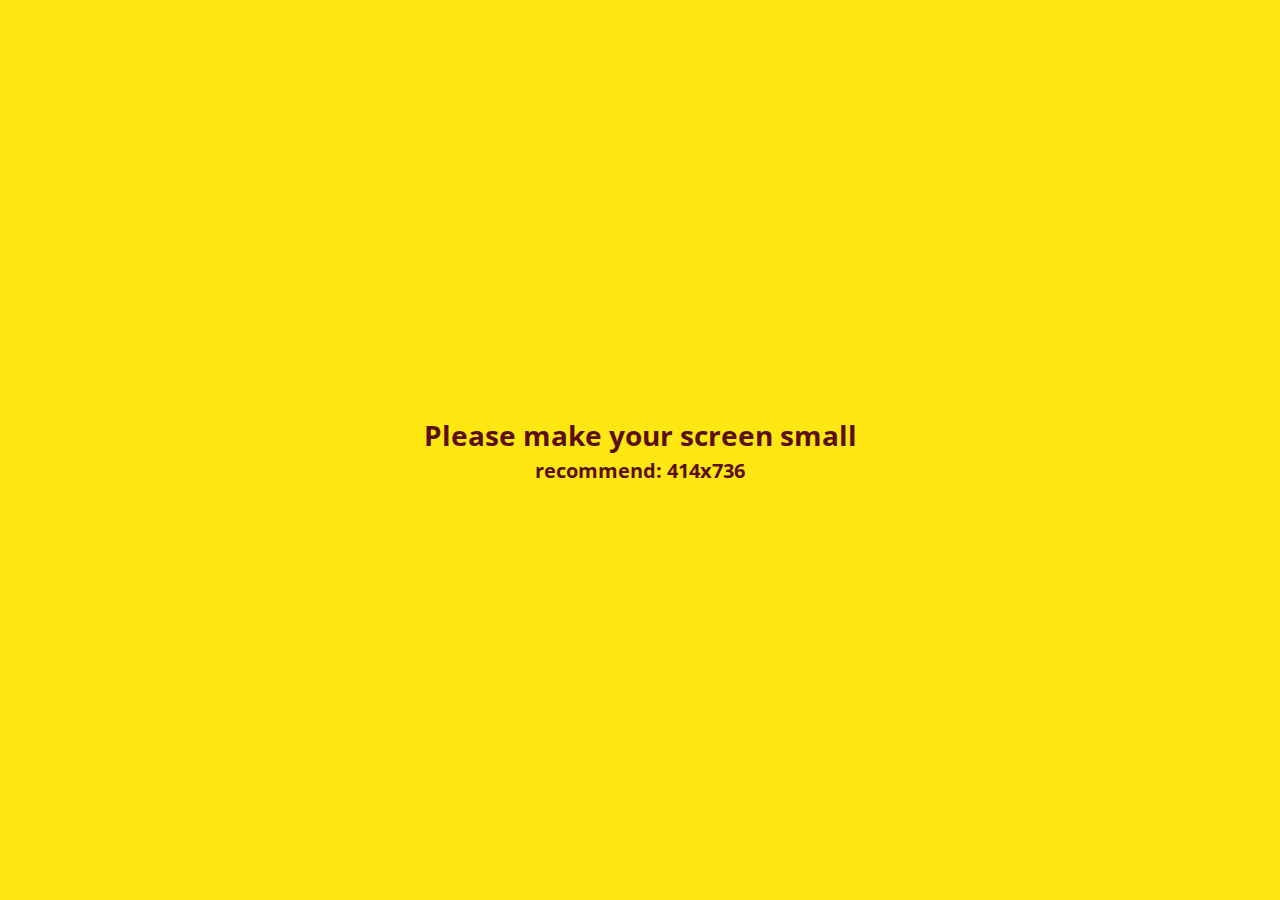
<file: index.html>
<!DOCTYPE html>
<html lang="en">

<head>
    <meta charset="UTF-8" />
    <meta name="viewport" content="width=device-width, initial-scale=1.0" />
    <meta http-equiv="X-UA-Compatible" content="ie=edge" />
    <link href="src/styles.css" rel="stylesheet" />
    <link href="https://use.fontawesome.com/releases/v5.8.1/css/all.css" rel="stylesheet"
        integrity="sha384-50oBUHEmvpQ+1lW4y57PTFmhCaXp0ML5d60M1M7uH2+nqUivzIebhndOJK28anvf" crossorigin="anonymous" />
    <title>Login | Kakao Clone</title>
</head>

<body class="login">
    <div class="statusbar">
        <div class="statusbar__column">
            <span class="statusbar__clock">
                11:19
            </span>
        </div>
        <div class="statusbar__column">
            <i class="far fa-clock"></i>
            <i class="fas fa-wifi"></i>
            <i class="fas fa-signal"></i>
            <i class="fas fa-battery-three-quarters"></i>
        </div>
    </div>

    <div class="login__body">
        <div class="background"></div>

        <div class="logo">
            <i class="fas fa-sms"></i>
        </div>
        <div class="login__form">
            <form action="friends.html">
                <input type="text" name="email" placeholder="Email"><br>
                <input type="password" name="password" placeholder="Password"><br>
                <a href="friends.html"><input type="submit" value="Log In" class="submit"></a><br>
                <div class="remember"><input type="checkbox" checked="checked"><span>Automatically log in and
                        lock</span></div>
            </form>
        </div>
        <footer>
            <span>Find My Kakao Account | Reset Password</span>
        </footer>\
    </div>
    <!-- Media Query for big screen -->
    <div class="bigScreen">
        <span class="bigScreen__text">
            Please make your screen small
        </span>
        <span class="bigScreen__text">
            recommend: 414x736
        </span>
    </div>
</body>

</html>
</file>
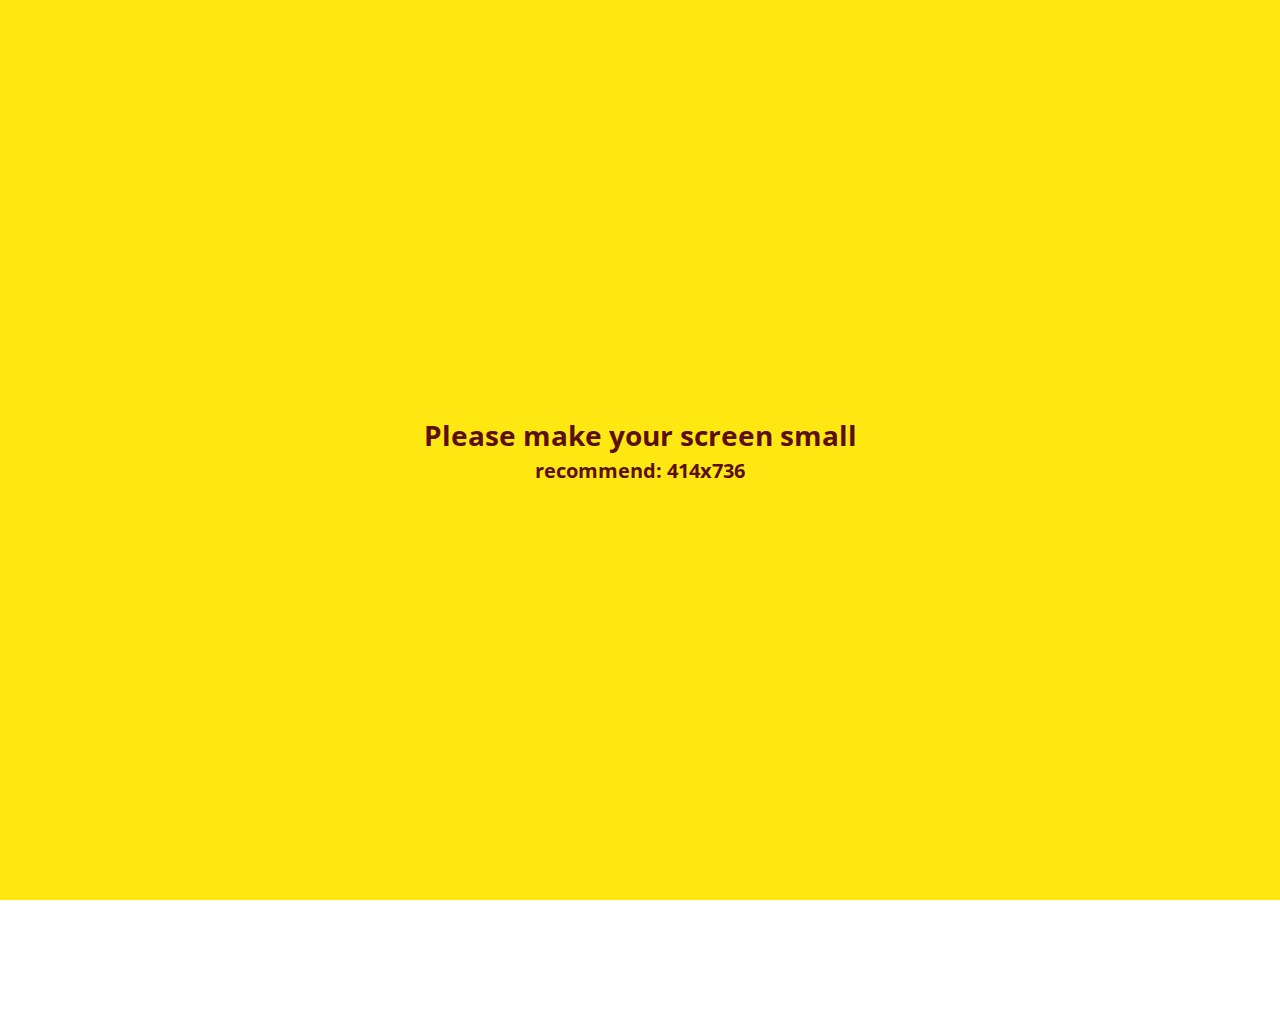
<file: chat.html>
<!DOCTYPE html>
<html lang="en">

<head>
  <meta charset="UTF-8" />
  <meta name="viewport" content="width=device-width, initial-scale=1.0" />
  <meta http-equiv="X-UA-Compatible" content="ie=edge" />
  <link rel="stylesheet" href="src/styles.css" />
  <link rel="stylesheet" href="https://use.fontawesome.com/releases/v5.8.1/css/all.css"
    integrity="sha384-50oBUHEmvpQ+1lW4y57PTFmhCaXp0ML5d60M1M7uH2+nqUivzIebhndOJK28anvf" crossorigin="anonymous" />
  <title>Chat | Kakao Clone</title>
</head>

<body class="chat-body">
  <div class="header-wrapper">
    <div class="statusbar">
      <div class="statusbar__column">
        <span class="statusbar__clock">
          11:19
        </span>
      </div>
      <div class="statusbar__column">
        <i class="far fa-clock"></i>
        <i class="fas fa-wifi"></i>
        <i class="fas fa-signal"></i>
        <i class="fas fa-battery-three-quarters"></i>
      </div>
    </div>

    <header class="header">
      <div class="header__header-column">
        <a href="chats.html" class="header__icon header__back-btn">
          <i class="fas fa-arrow-left"></i>
        </a>
        <h1 class="header__title">Thanos</h1>
      </div>
      <div class="header__header-column">
        <span class="header__icon"><i class="fas fa-search"></i></span>
        <span class="header__icon"><i class="fas fa-bars"></i></span>
      </div>
    </header>
  </div>
  </div>

  <main class="chat-screen">
    <ul class="chat__messages">
      <span class="chat__timestamp">Friday April 26, 2019</span>

      <li class="incoming-msg msg">
        <img src="images/avatar10.png" class="m-avatar msg__avatar" />
        <div class="msg__content">
          <span class="msg__author">Thanos</span>
          <span class="msg__bubble">
            It was. And it was beautiful. Titan was like most planets. Too many mouths, and not enough to go around. And
            when we faced extinction, I offered a solution.
          </span>

        </div>
      </li>
      <li class="sent-msg msg">
        <div class="msg__content">
          <span class="msg__bubble">
            Genocide.
          </span>
        </div>
      </li>
      <li class="incoming-msg msg">
        <img src="images/avatar10.png" class="m-avatar msg__avatar" />
        <div class="msg__content">
          <span class="msg__author">Thanos</span>
          <span class="msg__bubble">
            But at random, dispassionate, fair to rich and poor alike. They called me a madman. And what I predicted
            came to pass.
          </span>

        </div>
      </li>
      <li class="sent-msg msg">
        <div class="msg__content">
          <span class="msg__bubble">
            Congratulations. You’re a prophet.
          </span>
        </div>
      </li>
      <li class="incoming-msg msg">
        <img src="images/avatar10.png" class="m-avatar msg__avatar" />
        <div class="msg__content">
          <span class="msg__author">Thanos</span>
          <span class="msg__bubble">
            I’m a survivor.
          </span>
        </div>
      </li>
      <li class="sent-msg msg">
        <div class="msg__content">
          <span class="msg__bubble">
            Who wants to murder trillions.
          </span>
        </div>
      </li>
      <li class="incoming-msg msg">
        <img src="images/avatar10.png" class="m-avatar msg__avatar" />
        <div class="msg__content">
          <span class="msg__author">Thanos</span>
          <span class="msg__bubble">
            With all six stones, I could simply snap my fingers, and they would all cease to exist. I call that…Mercy.
          </span>

        </div>
      </li>
      <li class="sent-msg msg">
        <div class="msg__content">
          <span class="msg__bubble">
            And then what?
          </span>
        </div>
      </li>
      <li class="incoming-msg msg">
        <img src="images/avatar10.png" class="m-avatar msg__avatar" />
        <div class="msg__content">
          <span class="msg__author">Thanos</span>
          <span class="msg__bubble">
            I finally rest…And watch the sun rise on a grateful universe. The hardest choices require the strongest
            wills.
          </span>
        </div>
      </li>
    </ul>
  </main>

  <div class="chat__type-container">
    <div class="chat__icon-left chat__icon">
      <i class="far fa-plus-square"></i>
    </div>
    <div class="chat__icon-right chat__icon">
      <span class="chat__write-icon"><i class="far fa-smile-wink"></i></span>
      <span class="chat__write-icon"><i class="fas fa-microphone"></i></span>
    </div>
    <input type="text" class="chat__type" class="chat__type-input" placeholder="message" />
  </div>  

  <!-- Media Query for big screen -->
  <div class="bigScreen">
    <span class="bigScreen__text">
        Please make your screen small
    </span>
    <span  class="bigScreen__text">
        recommend: 414x736
    </span>
  </div>
</body>

</html>
</file>
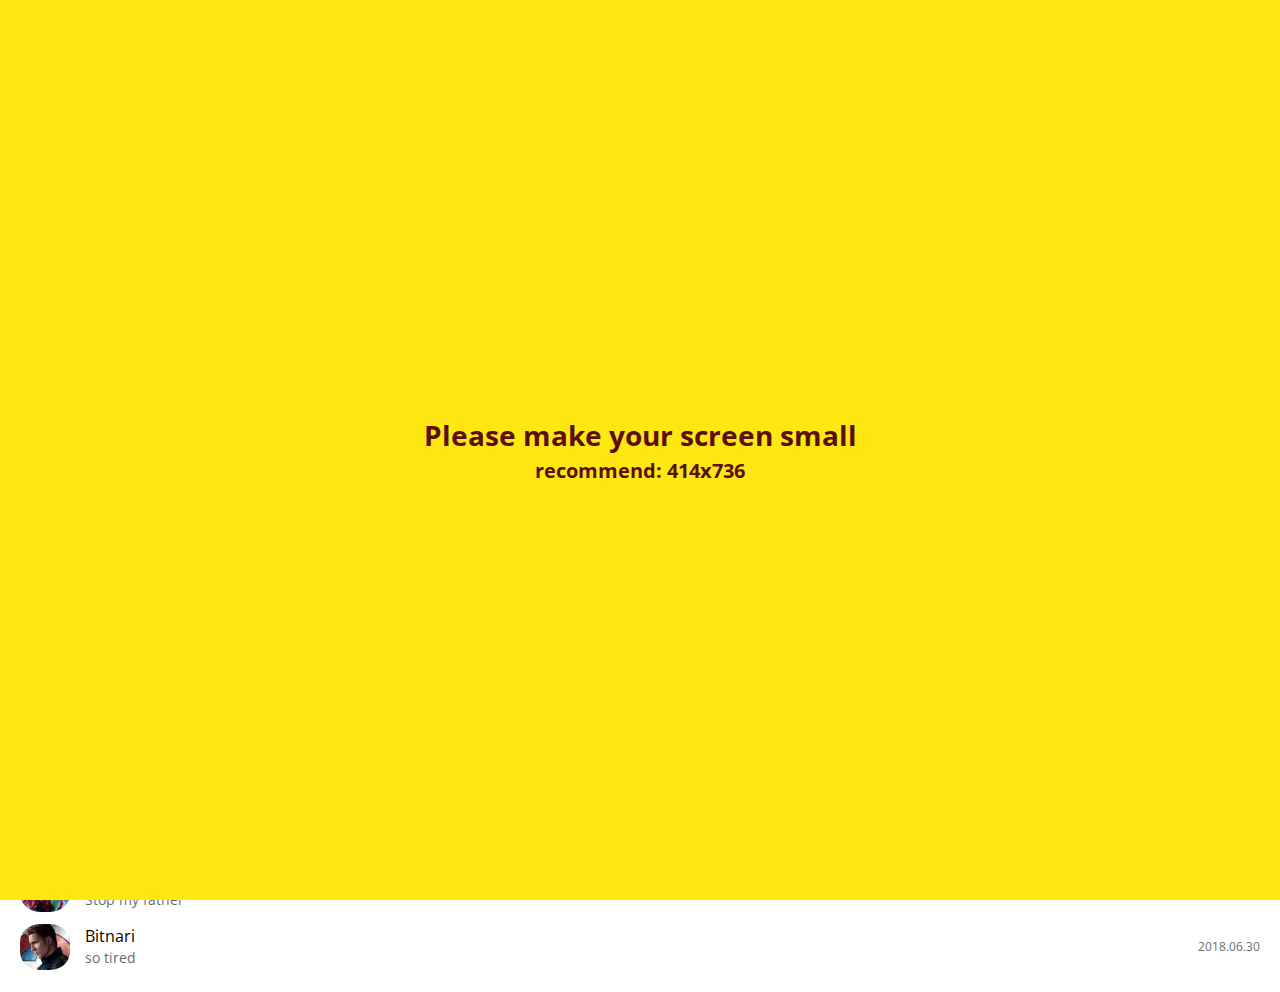
<file: chats.html>
<!DOCTYPE html>
<html lang="en">

<head>
    <meta charset="UTF-8">
    <meta name="viewport" content="width=device-width, initial-scale=1.0">
    <meta http-equiv="X-UA-Compatible" content="ie=edge">
    <link href="src/styles.css" rel="stylesheet">
    <link href="https://use.fontawesome.com/releases/v5.8.1/css/all.css" rel="stylesheet"
        integrity="sha384-50oBUHEmvpQ+1lW4y57PTFmhCaXp0ML5d60M1M7uH2+nqUivzIebhndOJK28anvf" crossorigin="anonymous">
    <title>Chats | Kakao Clone</title>
</head>

<body>
    <div class="header-wrapper">
        <div class="statusbar">
            <div class="statusbar__column">
                <span class="statusbar__clock">
                    11:19
                </span>
            </div>
            <div class="statusbar__column">
                <i class="far fa-clock"></i>
                <i class="fas fa-wifi"></i>
                <i class="fas fa-signal"></i>
                <i class="fas fa-battery-three-quarters"></i>
            </div>
        </div>

        <header class="header">
            <div class="header__header-column">
                <h1 class="header__title">
                    Chats
                </h1>
            </div>
            <div class="header__header-column">
                <span class="header__icon"><i class="fas fa-search"></i></span>
                <span class="header__icon"><i class="far fa-comment"></i></span>
                <span class="header__icon"><i class="fas fa-cog"></i>
                </span></div>
        </header>
    </div>

    <main class="chats">
        <ul class="chats__list">

            <li class="chats__chat chat">
                <a href="chat.html">
                    <div class="chats__chat friend friend-lg">
                        <div class="friend__column">
                            <img class="m-avatar friend__avatar" src="images/avatar10.png">
                            <div class="friend__content">
                                <span class="friend__name">
                                    Thenos
                                </span>
                                <span class="friend__preview">
                                    I could snap my fingers...
                                </span></div>
                        </div>
                        <div class="friend__column">
                            <span class="chat__timestamp">11:18</span>

                        </div>
                    </div>
                </a>
            </li>

            <li class="chats__chat chat">
                <a href="chat.html">
                    <div class="chats__chat friend friend-lg">
                        <div class="friend__column">
                            <img class="m-avatar friend__avatar" src="images/Selection_022.png">
                            <div class="friend__content">
                                <span class="friend__name">
                                    Pepper Pott
                                </span>
                                <span class="friend__preview">
                                    Did you find him?
                                </span>
                            </div>
                        </div>
                        <div class="friend__column">
                            <span class="chat__timestamp">yesterday</span>
                        </div>
                    </div>
                </a>
            </li>

            <li class="chats__chat chat">
                <a href="chat.html">
                    <div class="chats__chat friend friend-lg">
                        <div class="friend__column">
                            <img class="m-avatar friend__avatar" src="images/Selection_023.png">
                            <div class="friend__content">
                                <span class="friend__name">
                                    Stan Lee
                                </span>
                                <span class="friend__preview">
                                    You alwasy spot me!
                                </span>
                            </div>
                        </div>
                        <div class="friend__column">
                            <span class="chat__timestamp">May 7</span>
                        </div>
                    </div>
                </a>
            </li>

            <li class="chats__chat chat">
                <a href="chat.html">
                    <div class="chats__chat friend friend-lg">
                        <div class="friend__column">
                            <img class="m-avatar friend__avatar" src="images/Selection_025.png">
                            <div class="friend__content">
                                <span class="friend__name">
                                    Clint Barton
                                </span>
                                <span class="friend__preview">
                                    I had to go..
                                </span>
                            </div>
                        </div>
                        <div class="friend__column">
                            <span class="chat__timestamp">May 6</span>
                        </div>
                    </div>
                </a>
            </li>

            <li class="chats__chat chat">
                <a href="chat.html">
                    <div class="chats__chat friend friend-lg">
                        <div class="friend__column">
                            <img class="m-avatar friend__avatar" src="images/Selection_024.png">
                            <div class="friend__content">
                                <span class="friend__name">
                                    Tony Stark
                                </span>
                                <span class="friend__preview">
                                    I will be there, hold it up.
                                </span>
                            </div>
                        </div>
                        <div class="friend__column">
                            <span class="chat__timestamp">May 6</span>
                        </div>
                    </div>
                </a>
            </li>
            <li class="chats__chat chat">
                <a href="chat.html">
                    <div class="chats__chat friend friend-lg">
                        <div class="friend__column">
                            <img class="m-avatar friend__avatar" src="images/avatar1.png">
                            <div class="friend__content">
                                <span class="friend__name">
                                    Captain America
                                </span>
                                <span class="friend__preview">
                                    I'm from your own future
                                </span>
                            </div>
                        </div>
                        <div class="friend__column">
                            <span class="chat__timestamp">May 5</span>
                        </div>
                    </div>
                </a>
            </li>
            <li class="chats__chat chat">
                <a href="chat.html">
                    <div class="chats__chat friend friend-lg">
                        <div class="friend__column">
                            <img class="m-avatar friend__avatar" src="images/Selection_026.png">
                            <div class="friend__content">
                                <span class="friend__name">
                                    Buckey Barnees
                                </span>
                                <span class="friend__preview">
                                    I'm back, bro
                                </span>
                            </div>
                        </div>
                        <div class="friend__column">
                            <span class="chat__timestamp">May 4</span>
                        </div>
                    </div>
                </a>
            </li>
            <li class="chats__chat chat">
                <a href="chat.html">
                    <div class="chats__chat friend friend-lg">
                        <div class="friend__column">
                            <img class="m-avatar friend__avatar" src="images/Selection_027.png">
                            <div class="friend__content">
                                <span class="friend__name">
                                    Shuri
                                </span>
                                <span class="friend__preview">
                                    WAKANDA FOREVERRRRRR
                                </span>
                            </div>
                        </div>
                        <div class="friend__column">
                            <span class="chat__timestamp">May 1</span>
                        </div>
                    </div>
                </a>
            </li>
            <li class="chats__chat chat">
                <a href="chat.html">
                    <div class="chats__chat friend friend-lg">
                        <div class="friend__column">
                            <img class="m-avatar friend__avatar" src="images/Selection_028.png">
                            <div class="friend__content">
                                <span class="friend__name">
                                    Rocket Racoon
                                </span>
                                <span class="friend__preview">
                                    tang tang tang tang
                                </span>
                            </div>
                        </div>
                        <div class="friend__column">
                            <span class="chat__timestamp">May 1</span>
                        </div>
                    </div>
                </a>
            </li>
            <li class="chats__chat chat">
                <a href="chat.html">
                    <div class="chats__chat friend friend-lg">
                        <div class="friend__column">
                            <img class="m-avatar friend__avatar" src="images/avatar3.png">
                            <div class="friend__content">
                                <span class="friend__name">
                                    Thor
                                </span>
                                <span class="friend__preview">
                                    I want my hammer back
                                </span>
                            </div>
                        </div>
                        <div class="friend__column">
                            <span class="chat__timestamp">April 30</span>
                        </div>
                    </div>
                </a>
            </li>
            <li class="chats__chat chat">
                <a href="chat.html">
                    <div class="chats__chat friend friend-lg">
                        <div class="friend__column">
                            <img class="m-avatar friend__avatar" src="images/avatar4.png">
                            <div class="friend__content">
                                <span class="friend__name">
                                    Goot
                                </span>
                                <span class="friend__preview">
                                    I AM GROOOOOOT
                                </span>
                            </div>
                        </div>
                        <div class="friend__column">
                            <span class="chat__timestamp">April 29</span>
                        </div>
                    </div>
                </a>
            </li>
            <li class="chats__chat chat">
                <a href="chat.html">
                    <div class="chats__chat friend friend-lg">
                        <div class="friend__column">
                            <img class="m-avatar friend__avatar" src="images/avatar7.png">
                            <div class="friend__content">
                                <span class="friend__name">
                                    Captain Marvel
                                </span>
                                <span class="friend__preview">
                                    Screw all
                                </span>
                            </div>
                        </div>
                        <div class="friend__column">
                            <span class="chat__timestamp">April 27</span>
                        </div>
                    </div>
                </a>
            </li>
            <li class="chats__chat chat">
                <a href="chat.html">
                    <div class="chats__chat friend friend-lg">
                        <div class="friend__column">
                            <img class="m-avatar friend__avatar" src="images/avatar9.png">
                            <div class="friend__content">
                                <span class="friend__name">
                                    Gamora
                                </span>
                                <span class="friend__preview">
                                    Stop my father
                                </span>
                            </div>
                        </div>
                        <div class="friend__column">
                            <span class="chat__timestamp">2018.06.30</span>
                        </div>
                    </div>
                </a>
            </li>
            <li class="chats__chat chat">
                <a href="chat.html">
                    <div class="chats__chat friend friend-lg">
                        <div class="friend__column">
                            <img class="m-avatar friend__avatar" src="images/avatar1.png">
                            <div class="friend__content">
                                <span class="friend__name">
                                    Bitnari
                                </span>
                                <span class="friend__preview">
                                    so tired
                                </span>
                            </div>
                        </div>
                        <div class="friend__column">
                            <span class="chat__timestamp">2018.06.30</span>
                        </div>
                    </div>
                </a>
            </li>

        </ul>
    </main>

    <nav class="nav">
        <ul class="nav__list">
            <li class="nav__list-item">
                <a class="nav__list-link" href="friends.html">
                    <i class="far fa-user"></i>
                </a>
            </li>
            <li class="nav__list-item">
                <a class="nav__list-link" href="chats.html">
                    <div class="nav__badge">8</div>
                    <i class="fas fa-comment"></i>
                </a>
            </li>
            <li class="nav__list-item">
                <a class="nav__list-link" href="find.html">
                    <i class="fas fa-search"></i>
                </a>
            </li>
            <li class="nav__list-item">
                <a class="nav__list-link" href="more.html">
                    <i class="fas fa-ellipsis-h"></i>
                </a>
            </li>
        </ul>
    </nav>

    <!-- Media Query for big screen -->
    <div class="bigScreen">
        <span class="bigScreen__text">
            Please make your screen small
        </span>
        <span class="bigScreen__text">
            recommend: 414x736
        </span>
    </div>
</body>

</html>
</file>
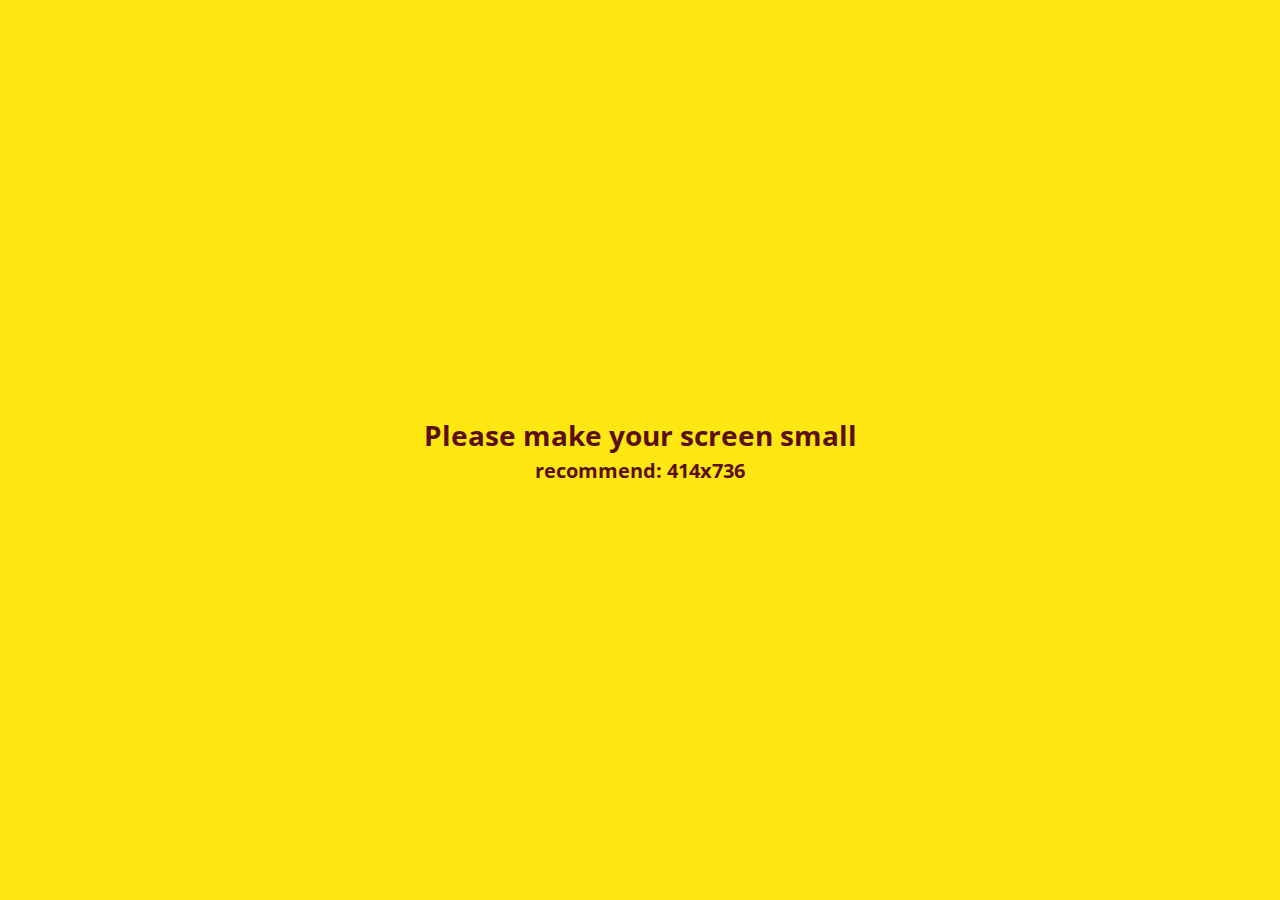
<file: find.html>
<!DOCTYPE html>
<html lang="en">

<head>
    <meta charset="UTF-8" />
    <meta name="viewport" content="width=device-width, initial-scale=1.0" />
    <meta http-equiv="X-UA-Compatible" content="ie=edge" />
    <link rel="stylesheet" href="src/styles.css">
    <link rel="stylesheet" href="https://use.fontawesome.com/releases/v5.8.1/css/all.css"
        integrity="sha384-50oBUHEmvpQ+1lW4y57PTFmhCaXp0ML5d60M1M7uH2+nqUivzIebhndOJK28anvf" crossorigin="anonymous" />
    <title>Find | Kakao Clone</title>
</head>

<body>
    <div class="statusbar">
        <div class="statusbar__column">
            <span class="statusbar__clock">
                11:19
            </span>
        </div>
        <div class="statusbar__column">
            <i class="far fa-clock"></i>
            <i class="fas fa-wifi"></i>
            <i class="fas fa-signal"></i>
            <i class="fas fa-battery-three-quarters"></i>
        </div>
    </div>
    <header class="header">
        <div class="header__header-column">

            <h1 class="header__title">
                Find
            </h1>
        </div>
        <div class="header__header-column">
            <span class="header__icon"><i class="fas fa-search"></i></span>
            <span class="header__icon"><i class="far fa-comment"></i></span>
            <a href="settings.html"><span class="header__icon"><i class="fas fa-cog"></i> </a>
        </div>

    </header>

    <main class="find">
        <header class="find__header">
            <ul class="find__header-list">
                <li class="find__header-btn header-btn">
                    <span class="header-btn__icon"><i class="fas fa-qrcode fa-2x"></i></span>
                    <span class="header-btn__title">QR Code</span>
                </li>
                <li class="find__header-btn header-btn">
                    <span class="header-btn__icon"><i class="far fa-address-card fa-2x"></i></span>
                    <span class="header-btn__title">Add by Contacts</span>
                </li>
                <li class="find__header-btn header-btn">
                    <span class="header-btn__icon"><i class="far fa-user-circle fa-2x"></i></span>
                    <span class="header-btn__title">Add by ID</span>
                </li>
                <li class="find__header-btn header-btn">
                    <span class="header-btn__icon"><i class="far fa-envelope fa-2x"></i></span>
                    <span class="header-btn__title">Invite</span>
                </li>
            </ul>
        </header>

        <ul class="find__recommended">
            <h5 class="find__title">Recommended Friends</h5>
            <li class="find__friend friend frield-lg">
                <div class="friend__column">
                    <img src="images/recommend.png" class="find__avatar friend__avatar">
                    <div class="friend__content">
                        <span class="friend__name">
                            Superman
                        </span>
                    </div>
                </div>
                <div class="friend__column">
                    <div class="friend__add-btn">
                        <span><i class="fas fa-user-plus"></i> </span>
                    </div>
                </div>
                </div>
            </li>
            <li class="find__friend friend frield-lg">
                <div class="friend__column">
                    <img src="images/recommend1.png" class="find__avatar friend__avatar">
                    <div class="friend__content">
                        <span class="friend__name">
                            Batman
                        </span>
                    </div>
                </div>
                <div class="friend__column">
                    <div class="friend__add-btn">
                        <span><i class="fas fa-user-plus"></i> </span>
                    </div>
                </div>
                </div>

            </li>
            <li class="find__friend"></li>
            <li class="find__friend"></li>
            <li class="find__friend"></li>
            <li class="find__friend"></li>
        </ul>
    </main>

    <nav class="nav">
        <ul class="nav__list">
            <li class="nav__list-item">
                <a href="friends.html" class="nav__list-link">
                    <i class="far fa-user"></i>
                </a>
            </li>
            <li class="nav__list-item">
                <a href="chats.html" class="nav__list-link">
                    <div class="nav__badge">8</div>
                    <i class="far fa-comment"></i>
                </a>
            </li>
            <li class="nav__list-item">
                <a href="find.html" class="nav__list-link">
                    <i class="fas fa-search"></i>
                </a>
            </li>
            <li class="nav__list-item">
                <a href="more.html" class="nav__list-link">
                    <i class="fas fa-ellipsis-h"></i>
                </a>
            </li>
        </ul>
    </nav>
    <!-- Media Query for big screen -->
    <div class="bigScreen">
        <span class="bigScreen__text">
            Please make your screen small
        </span>
        <span class="bigScreen__text">
            recommend: 414x736
        </span>
    </div>
</body>

</html>
</file>
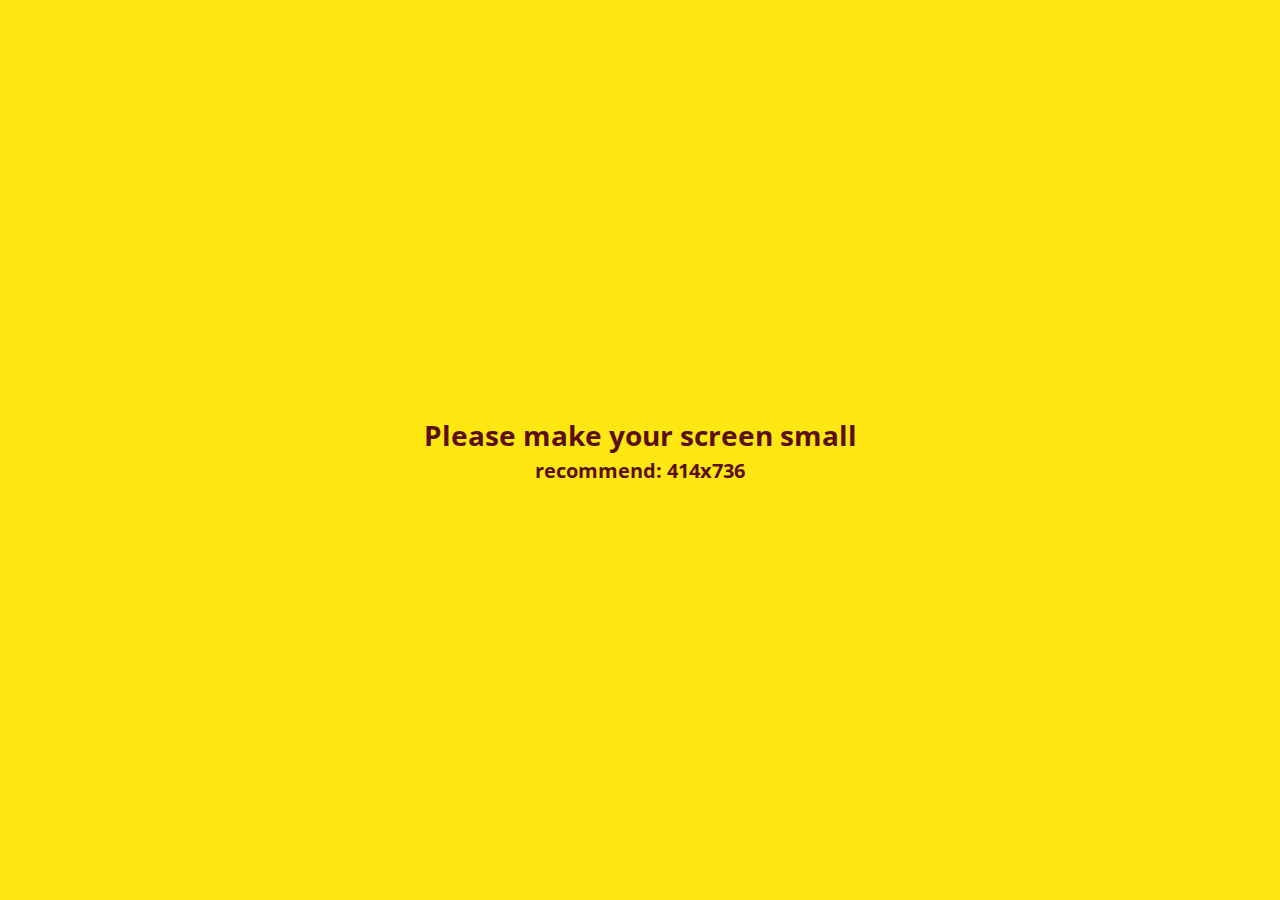
<file: more.html>
<!DOCTYPE html>
<html lang="en">

<head>
    <meta charset="UTF-8">
    <meta name="viewport" content="width=device-width, initial-scale=1.0">
    <meta http-equiv="X-UA-Compatible" content="ie=edge">
    <link rel="stylesheet" href="src/styles.css">
    <link rel="stylesheet" href="https://use.fontawesome.com/releases/v5.8.1/css/all.css"
        integrity="sha384-50oBUHEmvpQ+1lW4y57PTFmhCaXp0ML5d60M1M7uH2+nqUivzIebhndOJK28anvf" crossorigin="anonymous">
    <title>More | Kakao Clone</title>
</head>

<body>
    <div class="statusbar">
        <div class="statusbar__column">
            <span class="statusbar__clock">
                11:19
            </span>
        </div>
        <div class="statusbar__column">
            <i class="far fa-clock"></i>
            <i class="fas fa-wifi"></i>
            <i class="fas fa-signal"></i>
            <i class="fas fa-battery-three-quarters"></i>
        </div>
    </div>
    <header class="header">
        <div class="header__header-column">
            <h1 class="header__title">
                More
            </h1>
        </div>
        <div class="header__header-column">
            <a href="find.html"><span class="header__icon"><i class="fas fa-search"></i> </a>
            <span class="header__icon"><i class="fas fa-qrcode"></i></span>
            <a href="settings.html"><span class="header__icon"><i class="fas fa-cog"></i> </a>
        </div>

    </header>

    <main class="more">
        <header class="more__header">
            <div class="friends__friend friend friend-lg">
                <div class="friend__column">
                    <img src="images/avatar1.png" class="g-avatar friend__avatar" />
                    <div class="friend__content">
                        <span class="friend__name">
                            Captain America
                        </span>
                        <span class="friend__status">
                            captainamerica@mail.com
                        </span>
                    </div>
                </div>
                <div class="friend__column">
                    <i class="far fa-comment-alt fa-2x"></i>
                </div>
            </div>

            <ul class="more__btn-list">
                <li class="more__btn"><span class="more__btn-icon"><i class="far fa-smile fa-2x"></i></span><span
                        class="more__title">Emotions</span></li>
                <li class="more__btn"><span class="more__btn-icon"><i class="fas fa-brush fa-2x"></i></span><span
                        class="more__title">Themes</span></li>
                <li class="more__btn"><span class="more__btn-icon"><i class="fab fa-steam fa-2x"></i></span><span
                        class="more__title">Account</span></li>
            </ul>
        </header>

        <section class="more__suggestions">
            <h5 class="more__title">Suggestions</h5>
            <ul class="more__suggestions-list">
                <li class="more__suggestion suggestion"><span class="suggestion__icon"><i
                            class="fas fa-quote-right"></i></span><span class="suggestion__title">Kakao Story</span>
                </li>
                <li class="more__suggestion suggestion"><span class="suggestion__icon"><i
                            class="fas fa-paw"></i></span><span class="suggestion__title">Kakao friends</span></li>
                <li class="more__suggestion suggestion"><span class="suggestion__icon"><i
                            class="fas fa-gamepad"></i></span><span class="suggestion__title">Kakao Games</span></li>
            </ul>
        </section>
    </main>

    <nav class="nav">
        <ul class="nav__list">
            <li class="nav__list-item">
                <a href="friends.html" class="nav__list-link">
                    <i class="far fa-user"></i>
                </a>
            </li>
            <li class="nav__list-item">
                <a href="chats.html" class="nav__list-link">
                    <div class="nav__badge">8</div>
                    <i class="far fa-comment"></i>
                </a>
            </li>
            <li class="nav__list-item">
                <a href="find.html" class="nav__list-link">
                    <i class="fas fa-search"></i>
                </a>
            </li>
            <li class="nav__list-item">
                <a href="more.html" class="nav__list-link">
                    <i class="fas fa-ellipsis-h"></i>
                </a>
            </li>
        </ul>
    </nav>
    <!-- Media Query for big screen -->
    <div class="bigScreen">
        <span class="bigScreen__text">
            Please make your screen small
        </span>
        <span class="bigScreen__text">
            recommend: 414x736
        </span>
    </div>
</body>

</html>
</file>
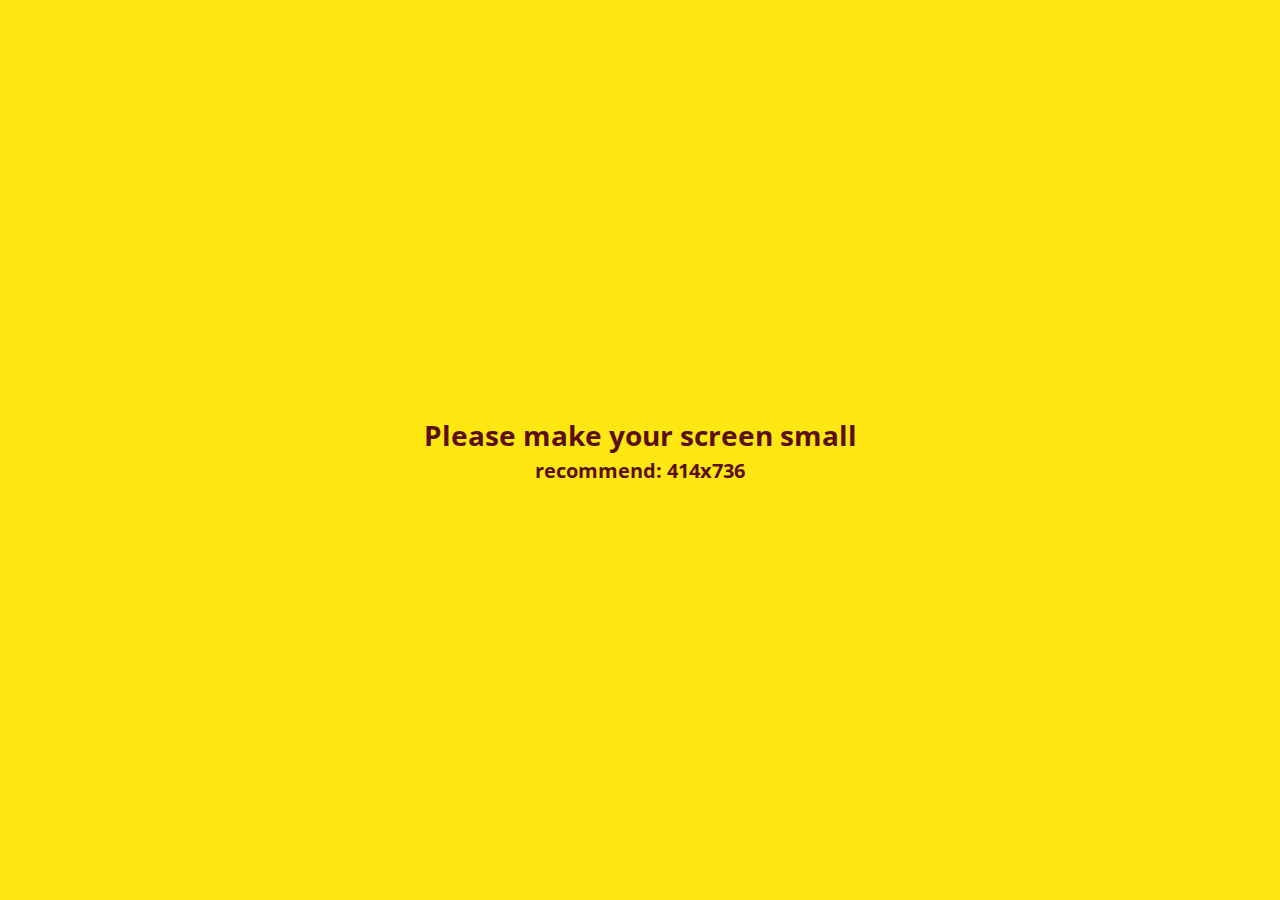
<file: profile.html>
<!DOCTYPE html>
<html lang="en">

<head>
    <meta charset="UTF-8" />
    <meta name="viewport" content="width=device-width, initial-scale=1.0" />
    <meta http-equiv="X-UA-Compatible" content="ie=edge" />
    <link href="src/styles.css" rel="stylesheet" />
    <link href="https://use.fontawesome.com/releases/v5.8.1/css/all.css" rel="stylesheet"
        integrity="sha384-50oBUHEmvpQ+1lW4y57PTFmhCaXp0ML5d60M1M7uH2+nqUivzIebhndOJK28anvf" crossorigin="anonymous" />
    <title>Profile | Kakao Clone</title>
</head>

<body class="profile">
    <div class="statusbar">
        <div class="statusbar__column">
            <span class="statusbar__clock">
                11:19
            </span>
        </div>
        <div class="statusbar__column">
            <i class="far fa-clock"></i>
            <i class="fas fa-wifi"></i>
            <i class="fas fa-signal"></i>
            <i class="fas fa-battery-three-quarters"></i>
        </div>
    </div>

    <div class="profile_body">
        <div class="profile__header">
            <img src="images/avatar1.png" class="p-avatar" />
            <h1 class="profile__name">Captain America</h1>
            <h3 class="profile__msg">I'm just a kid from Brooklyn</h3>
        </div>
        <div class="profile__buttons-wrapper">
            <div class="profile__buttons">
                <a href="chats.html">
                    <div class="profile__button">
                        <span class="profile__buttons-icon">
                            <i class="fas fa-comment"></i>
                        </span>
                        <span class="profile__buttons-title">My Chatroom</span>
                    </div>
                </a>
                <div class="profile__button">
                    <span class="profile__buttons-icon">
                        <i class="fas fa-pen"></i>
                    </span>
                    <span class="profile__buttons-title">Edit Profile</span>
                </div>
                <div class="profile__button">
                    <span class="profile__buttons-icon">
                        <i class="fas fa-quote-right"></i>
                    </span>
                    <span class="profile__buttons-title">KakaoStory</span>
                </div>
            </div>
        </div>
    </div>
    <!-- Media Query for big screen -->
    <div class="bigScreen">
        <span class="bigScreen__text">
            Please make your screen small
        </span>
        <span class="bigScreen__text">
            recommend: 414x736
        </span>
    </div>
    </div>
</body>

</html>
</file>
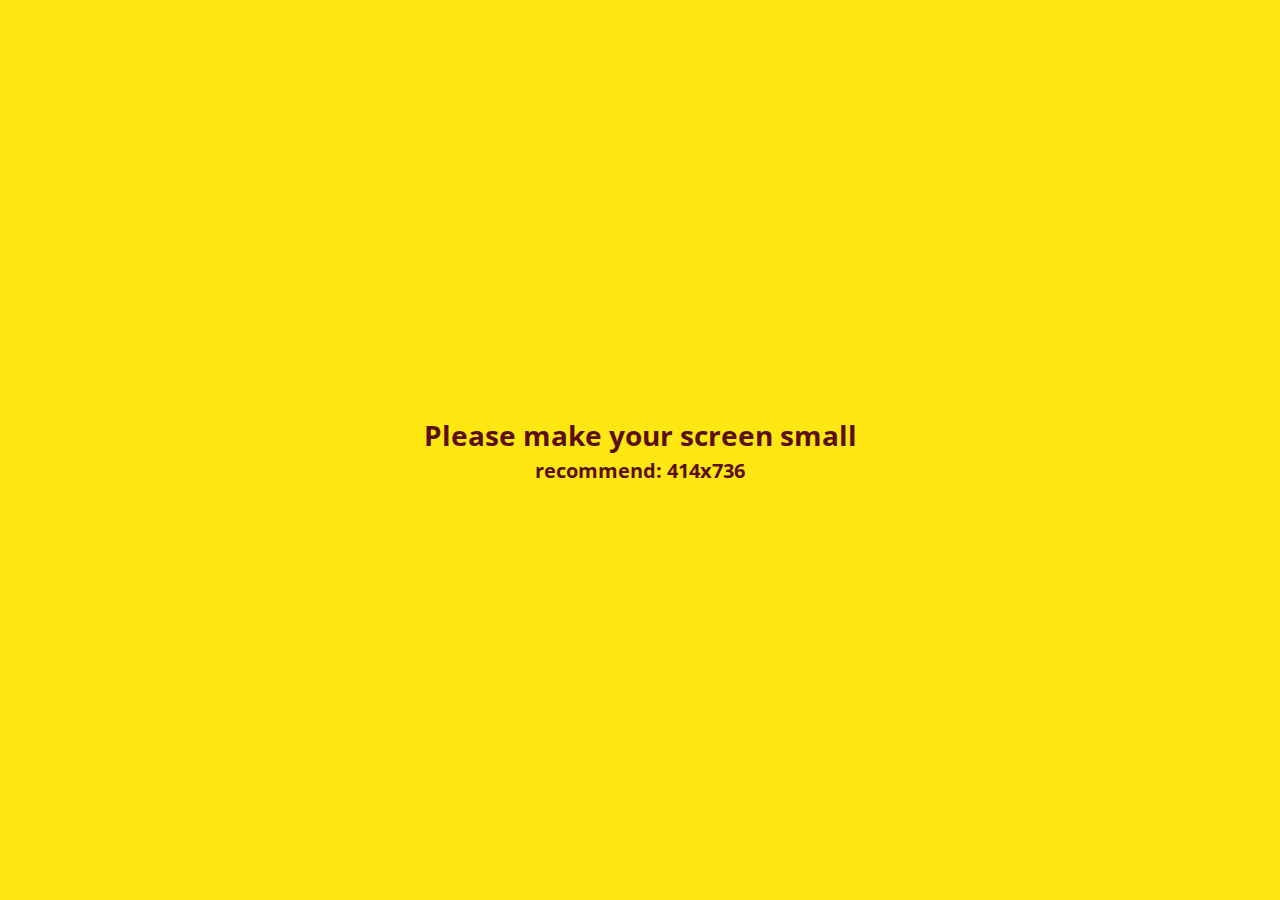
<file: settings.html>
<!DOCTYPE html>
<html lang="en">

<head>
    <meta charset="UTF-8" />
    <meta name="viewport" content="width=device-width, initial-scale=1.0" />
    <meta http-equiv="X-UA-Compatible" content="ie=edge" />
    <link rel="stylesheet" href="src/styles.css" />
    <link rel="stylesheet" href="https://use.fontawesome.com/releases/v5.8.1/css/all.css"
        integrity="sha384-50oBUHEmvpQ+1lW4y57PTFmhCaXp0ML5d60M1M7uH2+nqUivzIebhndOJK28anvf" crossorigin="anonymous" />
    <title>Settings | Kakao Clone</title>
</head>

<body>
    <div class="statusbar">
        <div class="statusbar__column">
            <span class="statusbar__clock">
                11:19
            </span>
        </div>
        <div class="statusbar__column">
            <i class="far fa-clock"></i>
            <i class="fas fa-wifi"></i>
            <i class="fas fa-signal"></i>
            <i class="fas fa-battery-three-quarters"></i>
        </div>
    </div>
    <header class="header">
        <div class="header__header-column">
            <a href="more.html" class="header__icon header__back-btn"><i class="fas fa-arrow-left"></i></a>
            <h1 class="header__title">Settings</h1>
        </div>
        <div class="header__header-column">
            <span class="header__icon"><i class="fas fa-search"></i></span>
        </div>
    </header>

    <main class="settings">
        <section class="settings__sections">
            <ul class="settings__list">
                <li class="settings__setting">
                    <span class="settings__icon"><i class="far fa-flag"></i></span>
                    <span class="settings__title">Notice</span>
                </li>
                <li class="settings__setting">
                    <span class="settings__icon"><i class="fas fa-flask"></i></span>
                    <span class="settings__title">Kakao Lab</span>
                </li>
                <li class="settings__setting">
                    <span class="settings__icon"><i class="fas fa-info-circle"></i></span>
                    <span class="settings__title">Version</span>
                </li>
            </ul>
        </section>
        <section class="settings__sections">
            <ul class="settings__list">
                <li class="settings__setting">
                    <span class="settings__icon"><i class="fas fa-lock"></i></span>
                    <span class="settings__title">Privacy</span>
                </li>
                <li class="settings__setting">
                    <span class="settings__icon"><i class="far fa-bell"></i></span>
                    <span class="settings__title">Notifications</span>
                </li>
                <li class="settings__setting">
                    <span class="settings__icon"><i class="fas fa-user-alt"></i></span>
                    <span class="settings__title">Friends</span>
                </li>
                <li class="settings__setting">
                    <span class="settings__icon"><i class="far fa-comment"></i></span>
                    <span class="settings__title">Chats</span>
                </li>
                <li class="settings__setting">
                    <span class="settings__icon"><i class="fas fa-sms"></i></span>
                    <span class="settings__title">SMS Messages</span>
                </li>
                <li class="settings__setting">
                    <span class="settings__icon"><i class="far fa-sun"></i></span>
                    <span class="settings__title">Display</span>
                </li>
                <li class="settings__setting">
                    <span class="settings__icon"><i class="fas fa-brush"></i></span>
                    <span class="settings__title">Themes</span>
                </li>
                <li class="settings__setting">
                    <span class="settings__icon"><i class="fas fa-ellipsis-h"></i></span>
                    <span class="settings__title">Advanced Features</span>
                </li>
            </ul>
        </section>
        <section class="settings__sections">
            <ul class="settings__list">
                <li class="settings__setting">
                    <span class="settings__icon"><i class="far fa-question-circle"></i></span>
                    <span class="settings__title">Support</span>
                </li>
            </ul>
        </section>
    </main>
    <!-- Media Query for big screen -->
    <div class="bigScreen">
        <span class="bigScreen__text">
            Please make your screen small
        </span>
        <span class="bigScreen__text">
            recommend: 414x736
        </span>
    </div>
</body>

</html>
</file>
<file: src/styles.css>
@import url("https://fonts.googleapis.com/css?family=Open+Sans:400,600,700");

@import "chat.css";
@import "reset.css";
@import "statusbar.css";
@import "header.css";
@import "navbar.css";
@import "friend.css";
@import "find.css";
@import "more.css";
@import "setting.css";
@import "mobile.css";
@import "profile.css";
@import "login.css";
@import "mobile.css";

* {
    box-sizing: border-box;
}

body {
    background-color: white;
    padding: 10px 20px;
    color: #020202;
    font-family: "Open Sans", -apple-system, BlinkMacSystemFont, "Segoe UI",
        Roboto, Oxygen, Ubuntu, Cantarell, "Open Sans", "Helvetica Neue", sans-serif;
}

a {
    color: inherit;
    text-decoration: none;
}

@keyframes fadeIn {
    from {
        opacity: 0;
        transform: translateY(50px);
    }

    to {
        opacity: 1;
        transform: none;
    }
}

main {
    animation: fadeIn 0.5s ease-in-out;
}
</file>
